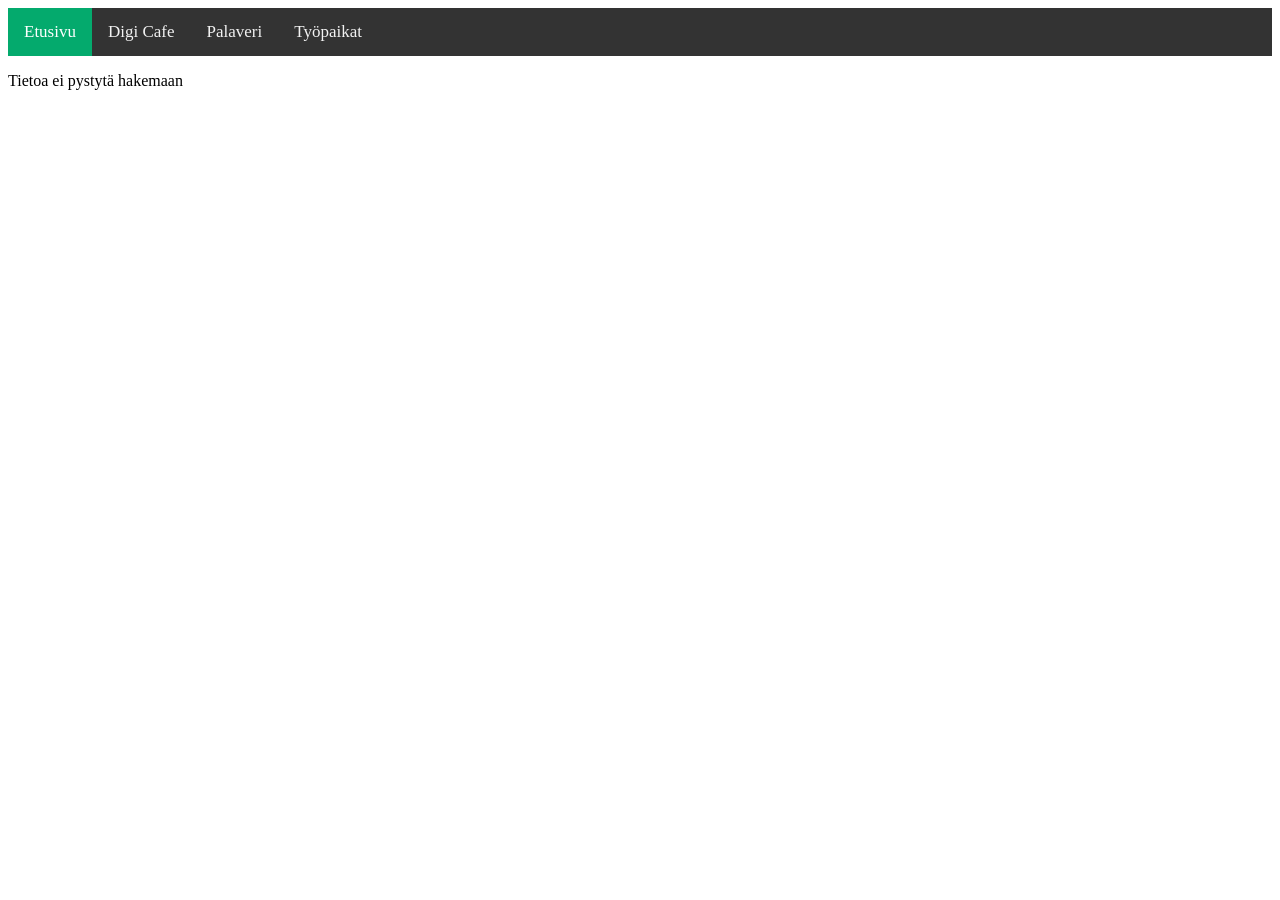
<file: index.html>
<!DOCTYPE html>
<html lang="fi">
<head>
  <meta charset="UTF-8">
  <title>Etusivu</title>

  <link rel="stylesheet" href="tyylit.css">
</head>

<body>

<div class="topnav" id="myTopnav">
  <a href="index.html" class="active">Etusivu</a>
  <a href="digicafe.html">Digi Cafe</a>
  <a href="palaveri.html">Palaveri</a>
  <a href="tyopaikat.html">Työpaikat</a>
</div>

<!-- JSON-data -->
<div id="vastaus"></div>

<!-- JavaScript -->
<script>

//JSON-muotoon
fetch('https://jaakkola.github.io/json/digitekniikat.json')

//JSON-muotoon
.then(function (response) {
    return response.json();
})

// Käsitellään data
.then(function (responseJson) {
    kerro(responseJson);
})

// Virhetilanne
.catch(function (error) {
    document.getElementById("vastaus").innerHTML =
    "<p>Tietoa ei pystytä hakemaan</p>";
});


function kerro(data) {

    var teksti = "";

    // otsikko
    teksti = "<h1>" + data.otsikko + "</h1>";

    // 8
    teksti = teksti + "<p>" + data.kuvaus + "</p>";


    // kuva
    teksti = teksti + "<p><img src='" + data.kuva + "' alt='kuva'></p>";

    // objekti ja pistenotaatio
    teksti = teksti + "<h3>Opintojakso: "
    + data.opintojakso.nimi + " "
    + data.opintojakso.tunnus + " "
    + data.opintojakso.opintopisteet + " op</h3>";

    // taulukko
    teksti = teksti + "<ul>"
    for(var i = 0; i < data.sisalto.length; i++) {
    teksti = teksti + "<li>" + data.sisalto[i] + "</li>";
    }
    teksti = teksti + "</ul>"

    teksti = teksti + "<h3>Linkit</h3>";

   teksti = teksti + "<ul>";

for (var i = 0; i < data.tekniikat.length; i++) {
    teksti = teksti + "<li>"
        + data.tekniikat[i].aihe
        + " - "
        + "<a href='" + data.tekniikat[i].linkki + "' target='_blank'> "
        + data.tekniikat[i].linkki
        + "</a>"
        + "</li>";
}

teksti = teksti + "</ul>";

    document.getElementById("vastaus").innerHTML = teksti;
}

  </script>

</body>
</html>
</file>
<file: tyylit.css>
/* Add a black background color to the top navigation */
.topnav {
  background-color: #333;
  overflow: hidden;
}

/* Style the links inside the navigation bar */
.topnav a {
  float: left;
  display: block;
  color: #f2f2f2;
  text-align: center;
  padding: 14px 16px;
  text-decoration: none;
  font-size: 17px;
}

/* Change the color of links on hover */
.topnav a:hover {
  background-color: #ddd;
  color: black;
}

/* Add an active class to highlight the current page */
.topnav a.active {
  background-color: #04AA6D;
  color: white;
}

/* Hide the link that should open and close the topnav on small screens */
.topnav .icon {
  display: none;
}
</file>
